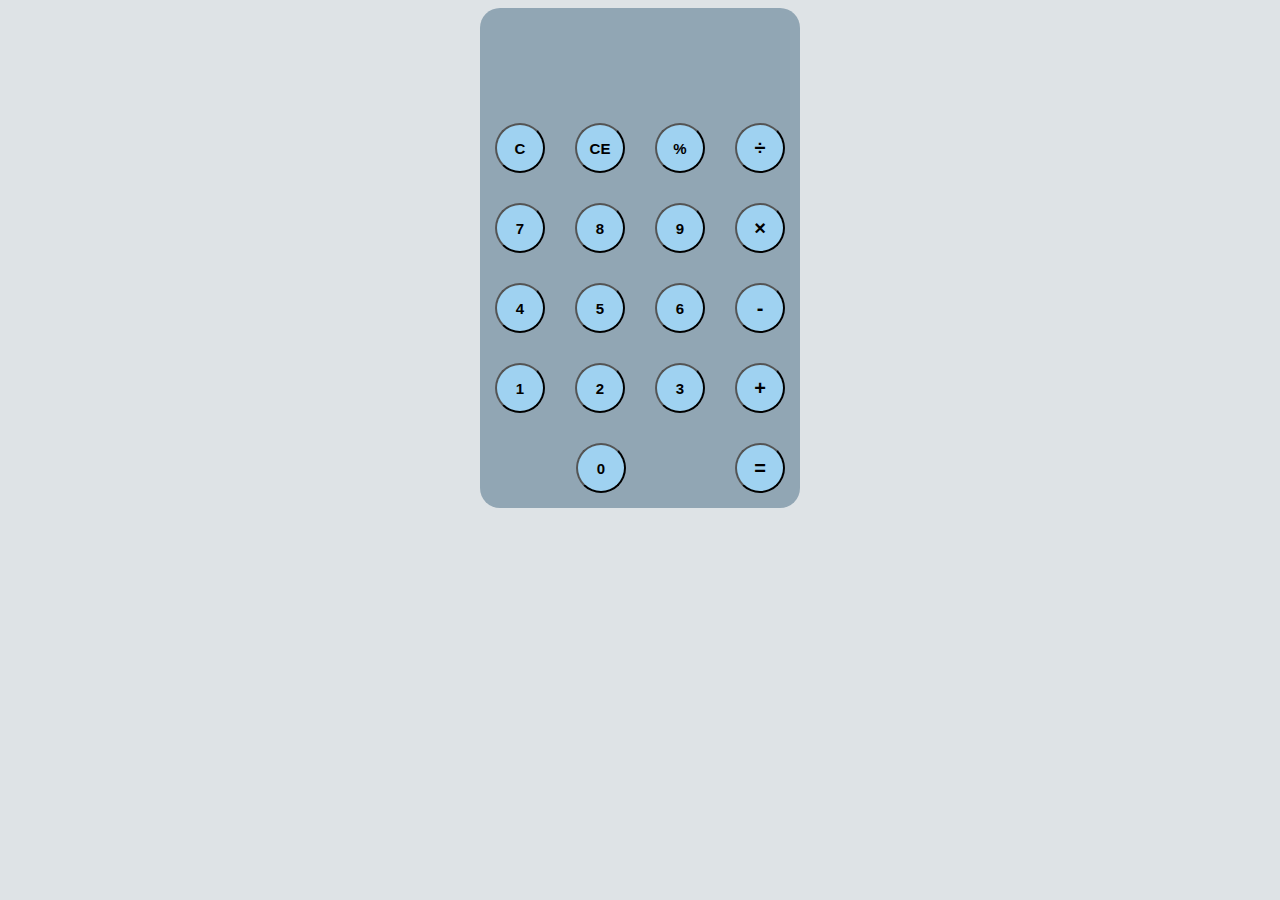
<file: index.html>
<!DOCTYPE html>
<html lang="en">

<head>
    <title>Document</title>

    <link rel="stylesheet" href="./calculator.css" type="text/css">

</head>

<body>
    <div id="calculator">
        <div id="keyboard">
            <button class="operator" id="clear">C</button>
            <button class="operator" id="backspace">CE</button>
            <button class="operator" id="%">%</button>
            <button class="operator" id="/">&#247;</button>
            <button class="number" id="7">7</button>
            <button class="number" id="8">8</button>
            <button class="number" id="9">9</button>
            <button class="operator" id="*">&times;</button>
            <button class="number" id="4">4</button>
            <button class="number" id="5">5</button>
            <button class="number" id="6">6</button>
            <button class="operator" id="-">-</button>
            <button class="number" id="1">1</button>
            <button class="number" id="2">2</button>
            <button class="number" id="3">3</button>
            <button class="operator" id="+">+</button>
            <button class="number" id="0">0</button>
            <button class="operator" id="=">=</button>
        </div>
    </div>
</body>

</html>
</file>
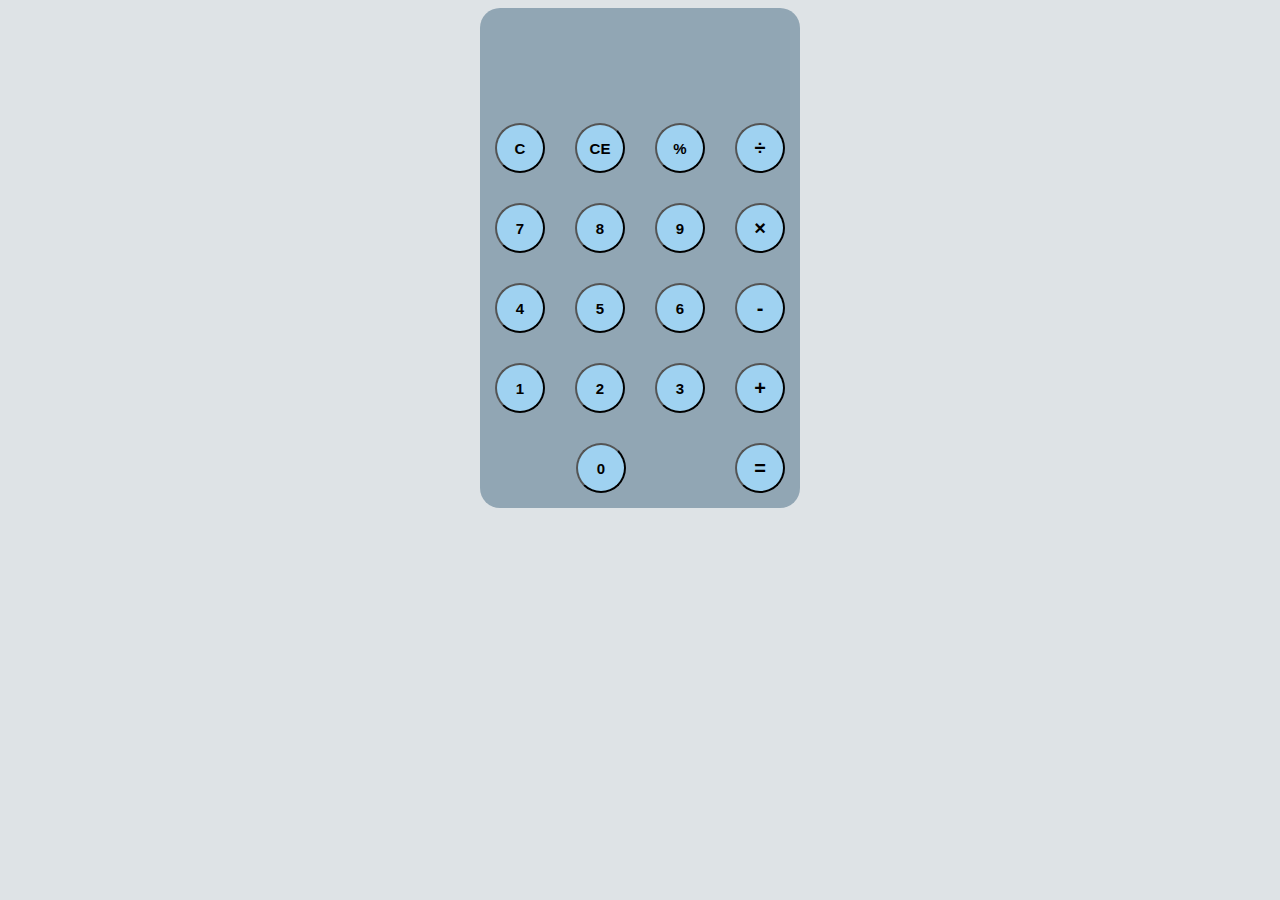
<file: calculator.html>
<!DOCTYPE html>
<html lang="en">

<head>
    <title>Document</title>

    <link rel="stylesheet" href="./calculator.css" type="text/css">

</head>

<body>
    <div id="calculator">
        <div id="keyboard">
            <button class="operator" id="clear">C</button>
            <button class="operator" id="backspace">CE</button>
            <button class="operator" id="%">%</button>
            <button class="operator" id="/">&#247;</button>
            <button class="number" id="7">7</button>
            <button class="number" id="8">8</button>
            <button class="number" id="9">9</button>
            <button class="operator" id="*">&times;</button>
            <button class="number" id="4">4</button>
            <button class="number" id="5">5</button>
            <button class="number" id="6">6</button>
            <button class="operator" id="-">-</button>
            <button class="number" id="1">1</button>
            <button class="number" id="2">2</button>
            <button class="number" id="3">3</button>
            <button class="operator" id="+">+</button>
            <button class="number" id="0">0</button>
            <button class="operator" id="=">=</button>
        </div>
    </div>
</body>

</html>
</file>
<file: calculator.css>
body{
	font-family: 'Open Sans',sans-serif;
	background-color: #dee3e6;
}

#calculator{
	width: 320px;
	height: 400px;
	background-color: #91a6b4;
	margin: 0 auto;
    border-radius: 20px; 
    padding-top: 100px;
}

.operator, .number{
	width: 50px;
	height: 50px;
	margin: 15px;
	float: left;
	border-radius: 50%;
 	font-weight: bold;
	font-size: 15px;
    background-color: #9fd2f1;
}

button:nth-child(4){
	font-size: 20px;
	background-color:#9fd2f1;
}
button:nth-child(8){
	font-size: 20px;
	background-color: #9fd2f1;
}
button:nth-child(12){
	font-size: 20px;
	background-color: #9fd2f1;
}
button:nth-child(16){
	font-size: 20px;
	background-color: #9fd2f1;
}

button:nth-child(17){
	
    margin-left: 30%;
}

button:nth-child(18){
	font-size: 20px;
    float: right;
    background-color: #9fd2f1;
}
</file>
